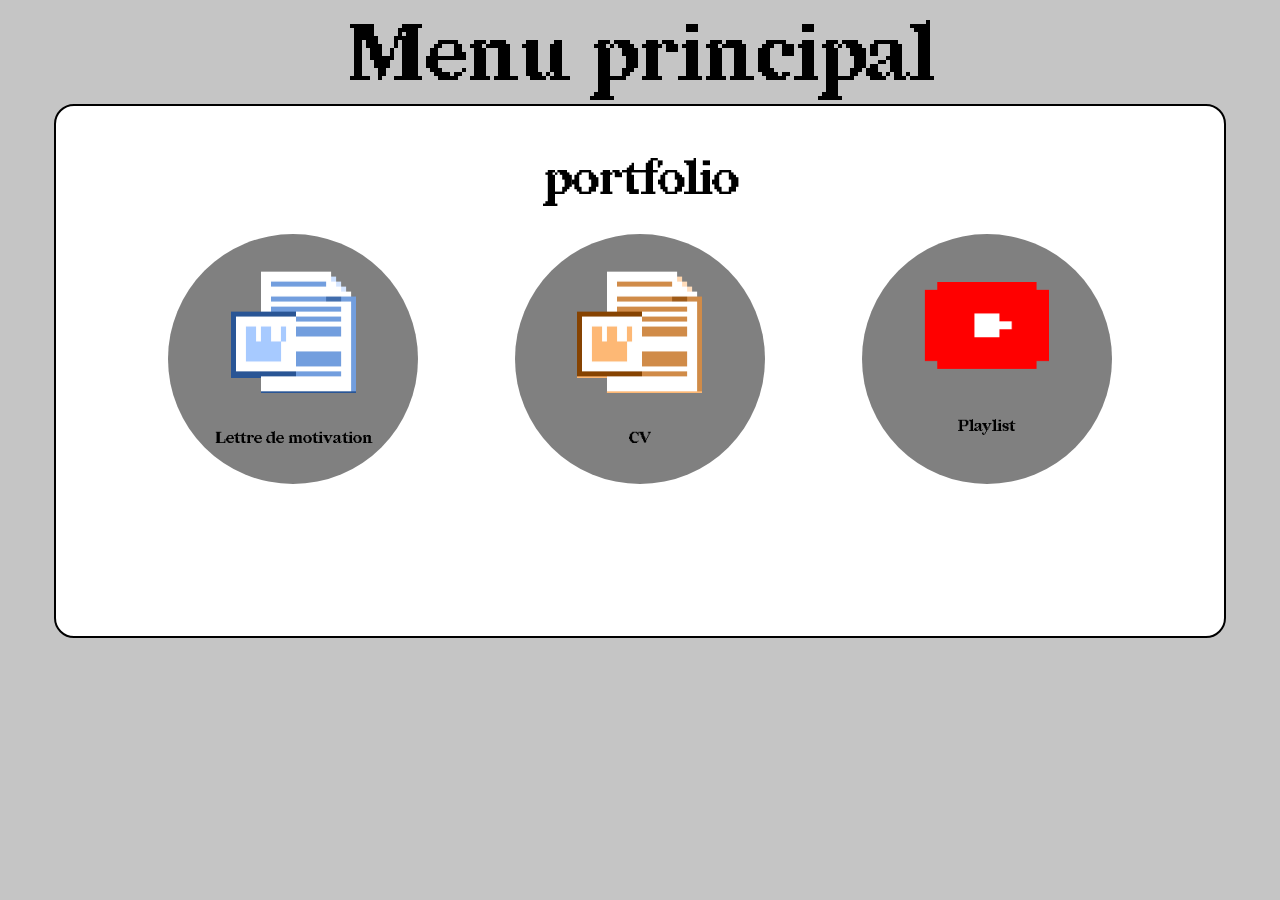
<file: index.html>
<!DOCTYPE html>
<html lang="fr">
<head>
    <meta charset="UTF-8">
    <meta name="viewport" content="width=device-width, initial-scale=1.0">
    <title>hybiou</title>
    <link rel="shortcut icon" href="./assets/img/icon_site.png" type="image/x-icon">

    <link rel="stylesheet" href="style.css">
</head>
<body>
    <header>
        <h1>Menu principal</h1>
    </header>
    <main>
        <div class="flexbox">
            <h2>portfolio</h2>
            <ul>
                <li> <a href="./lettre_de_motivation/Lettre_de_motivation.html"> <img src="./assets/img/doc_icon_(2000-03).svgblue.png" alt=""> </a>  Lettre de motivation</li>
                <li>  <a href="./CV/CV.html"> <img src="./assets/img/doc_icon_(2000-03).svg - Copie.png" alt=""></a>  CV</li>
                <li> <a href="https://www.youtube.com/playlist?list=PLZVJTQCBykdc"> <img src="./assets/img/Youtube_logo.png" alt="Logo Youtube"> </a>  Playlist</li>
            </ul>
        </div>
    </main>
    
</body>
</html>
</file>
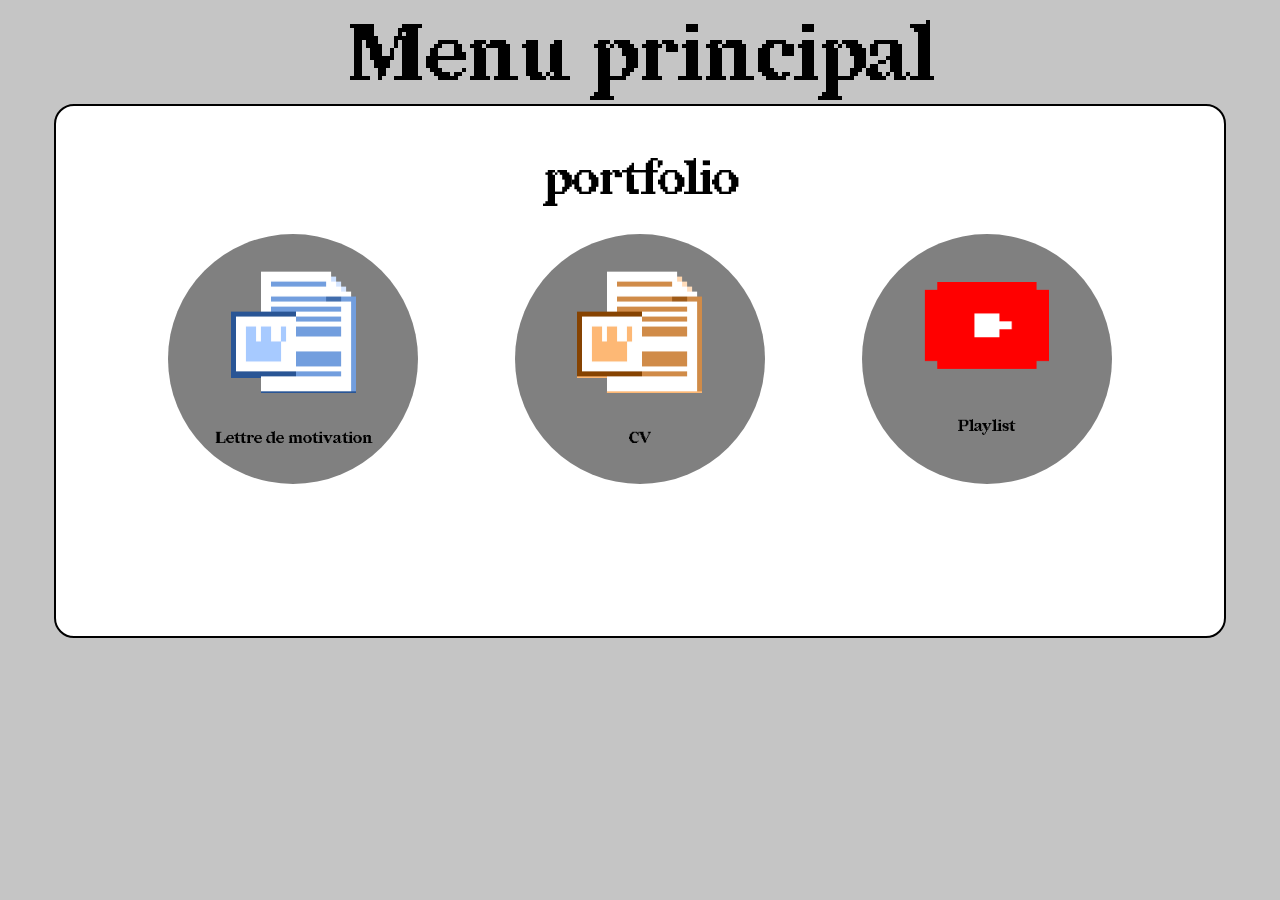
<file: menu_principal/index.html>
<!DOCTYPE html>
<html lang="fr">
<head>
    <meta charset="UTF-8">
    <meta name="viewport" content="width=device-width, initial-scale=1.0">
    <title>Portfolio</title>

    <link rel="stylesheet" href="style.css">
</head>
<body>
    <header>
        <h1>Menu principal</h1>
    </header>
    <main>
        <div class="flexbox">
            <h2>portfolio</h2>
            <ul>
                <li> <a href="../lettre_de_motivation/Lettre_de_motivation.html"> <img src="../assets/img/doc_icon_(2000-03).svgblue.png" alt=""> </a>  Lettre de motivation</li>
                <li>  <a href="../CV/CV.html"> <img src="../assets/img/doc_icon_(2000-03).svg - Copie.png" alt=""></a>  CV</li>
                <li> <a href="https://www.youtube.com/playlist?list=PLZVJTQCBykdc"> <img src="../assets/img/Youtube_logo.png" alt="Logo Youtube"> </a>  Playlist</li>
            </ul>
        </div>
    </main>
    
</body>
</html>
</file>
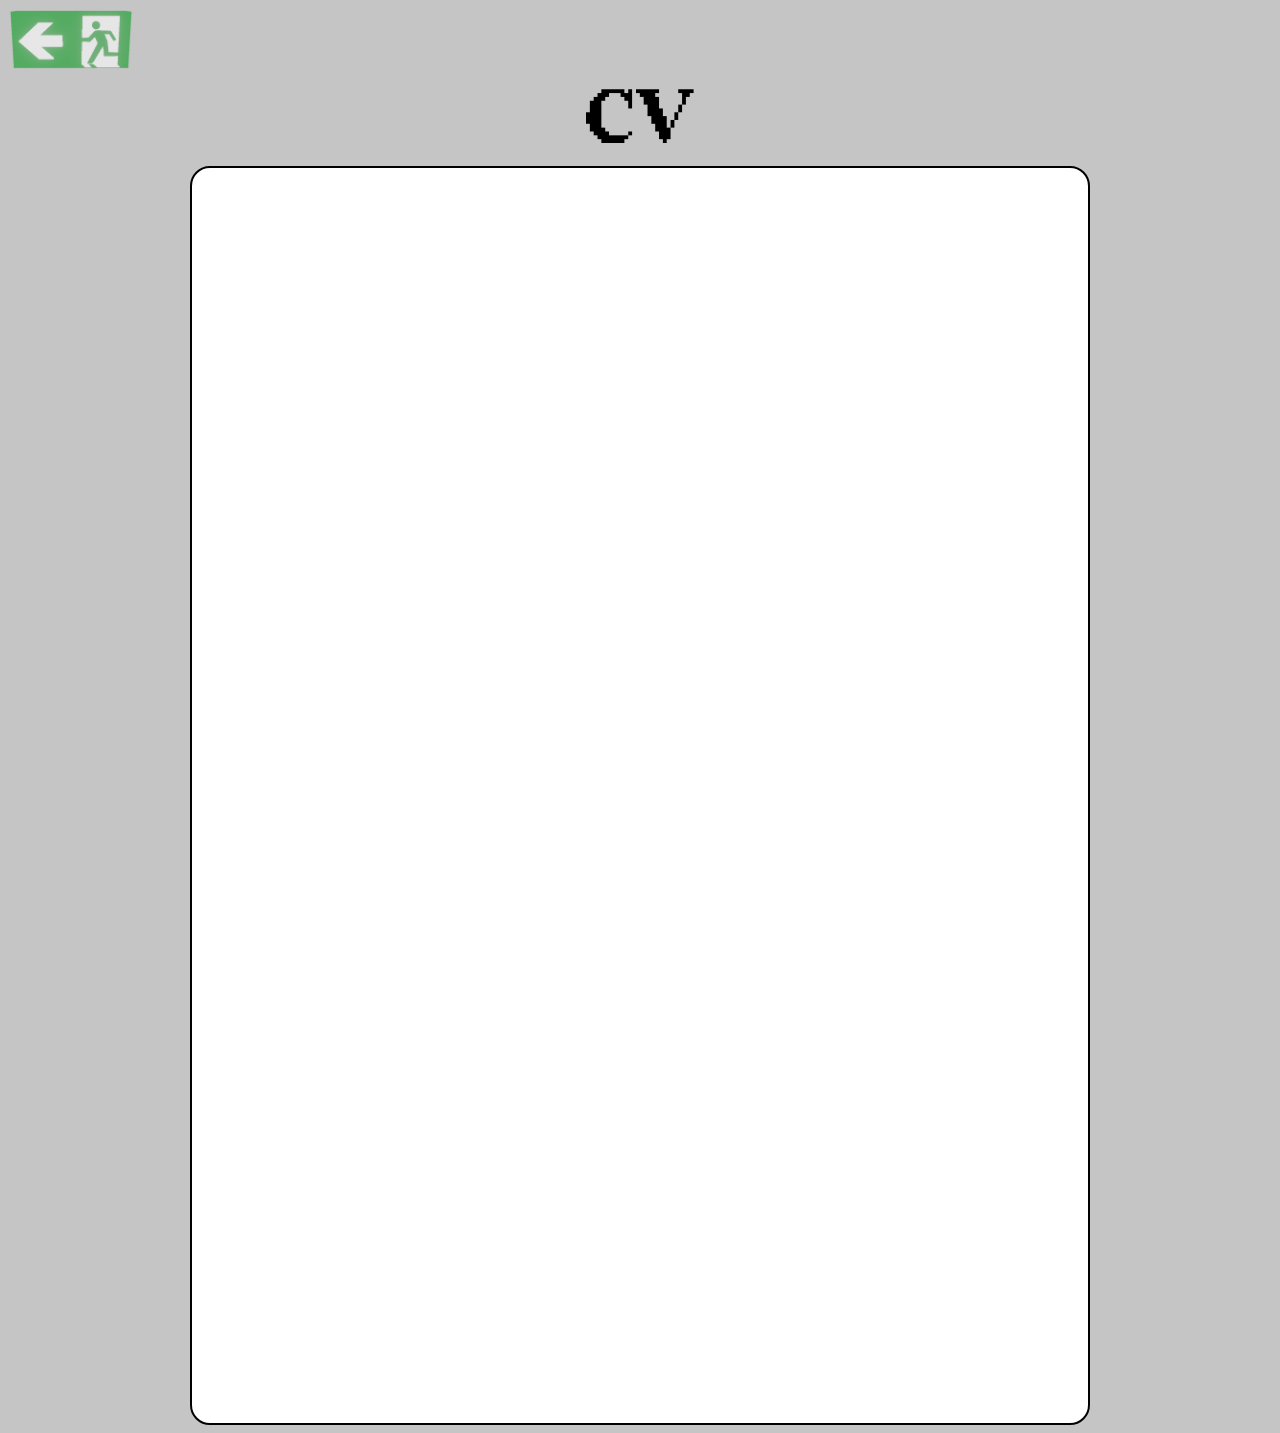
<file: CV/CV.html>
<!DOCTYPE html>
<html lang="fr">
<head>
    <meta charset="UTF-8">
    <meta name="viewport" content="width=device-width, initial-scale=1.0">
    <title>Portfolio</title>

    <link rel="stylesheet" href="style - cv.css">
</head>
<body>
    <header>
        <div class="retour">
           <a href="../menu_principal/index.html"> <img src="../assets/img/retour.png" alt=""></a> 
        </div>
        <h1>CV</h1>
    </header>
    <main>
        <div class="flexbox">

            <iframe src="./cv2026.pdf#toolbar=0&navpanes=0&scrollbar=0&statusbar=0&messages=0&pagemode=none&view=FitH" width="100%"  height="1285px" style="border: none;"> ></iframe>

        </div>
    </main>
    
</body>
</html>
</file>
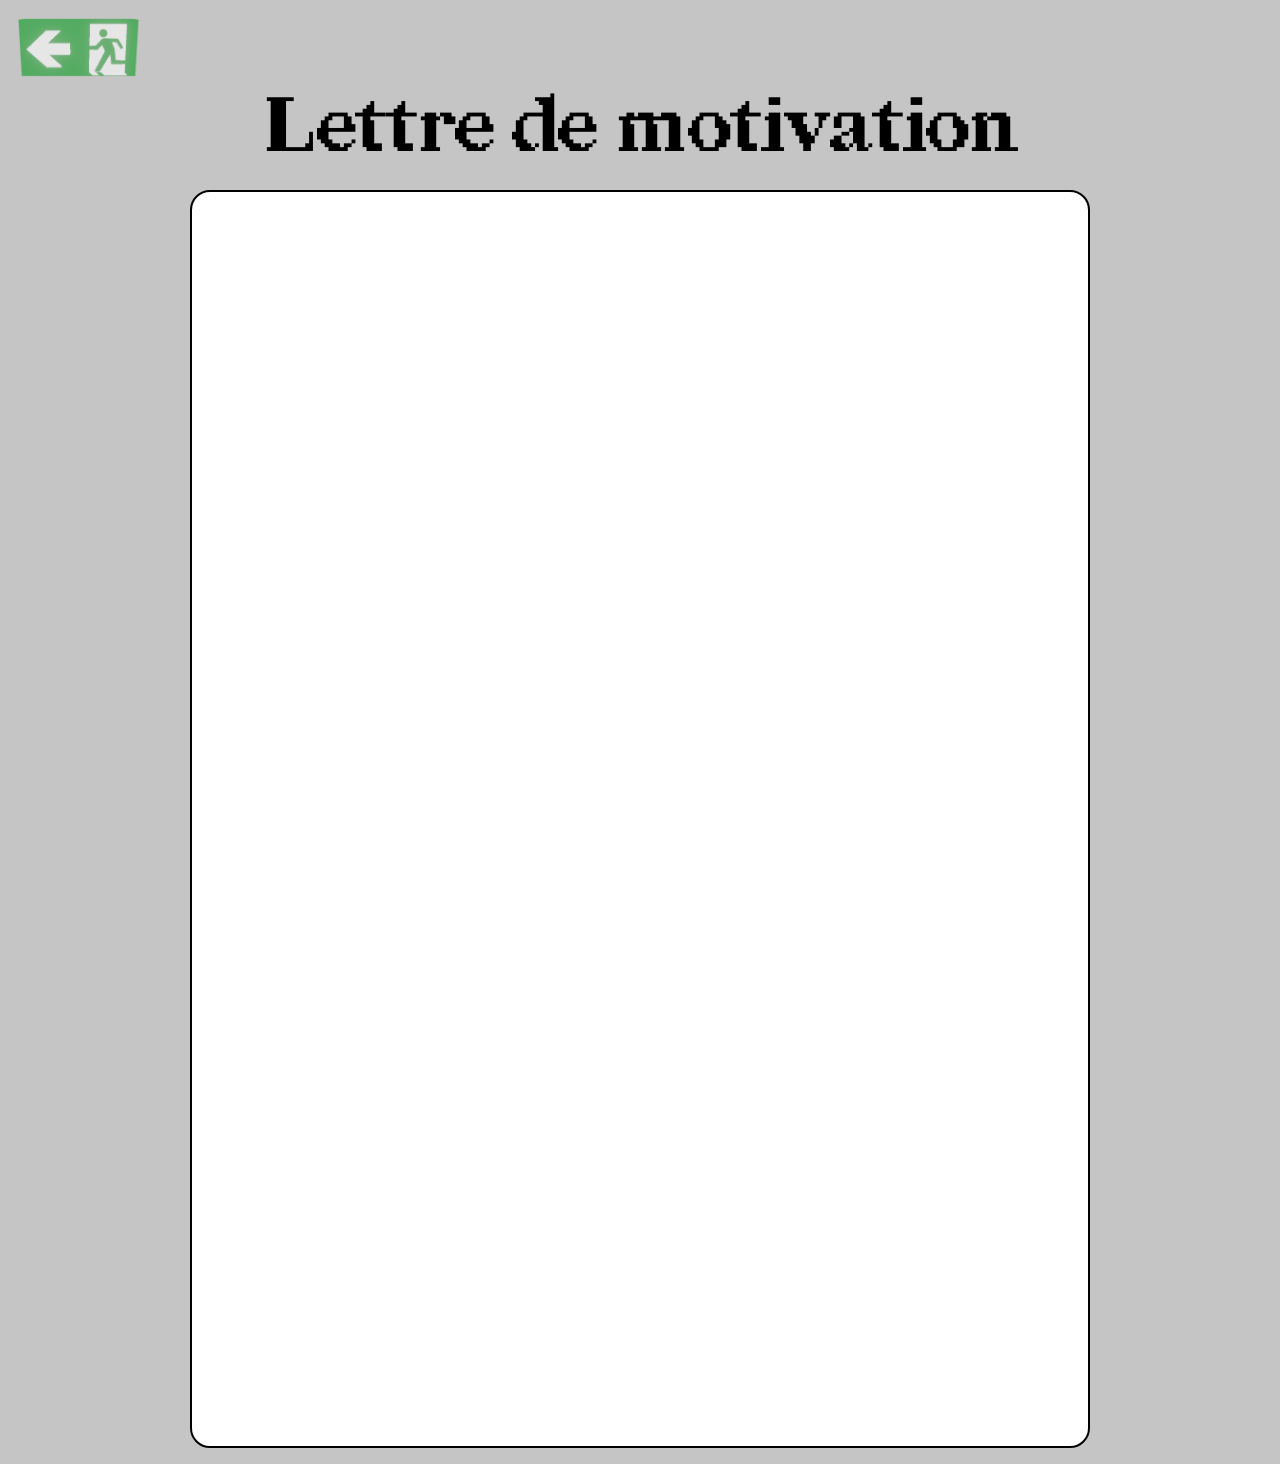
<file: lettre_de_motivation/Lettre_de_motivation.html>
<!DOCTYPE html>
<html lang="fr">
<head>
    <meta charset="UTF-8">
    <meta name="viewport" content="width=device-width, initial-scale=1.0">
    <title>Lettre de motivation</title>

    <link rel="stylesheet" href="./style%20-%20lettre.css">
</head>
<body>
    <header>
        <div class="retour">
            <a href="../menu_principal/index.html"><img src="../assets/img/retour.png" alt="Retour au menu"></a>
        </div>
        <h1>Lettre de motivation</h1>
    </header>
    <main>
        <div class="flexbox">
            <iframe
                src="./lettre%20de%20motivation%20jeuxvideo.pdf#toolbar=0&navpanes=0&scrollbar=0&statusbar=0&messages=0&view=FitH"
                title="Lettre de motivation">
                <p>Votre navigateur ne peut pas afficher le PDF.
                   <a href="./lettre%20de%20motivation%20jeuxvideo.pdf">Télécharger la lettre</a></p>
            </iframe>
        </div>
    </main>
</body>
</html>
</file>
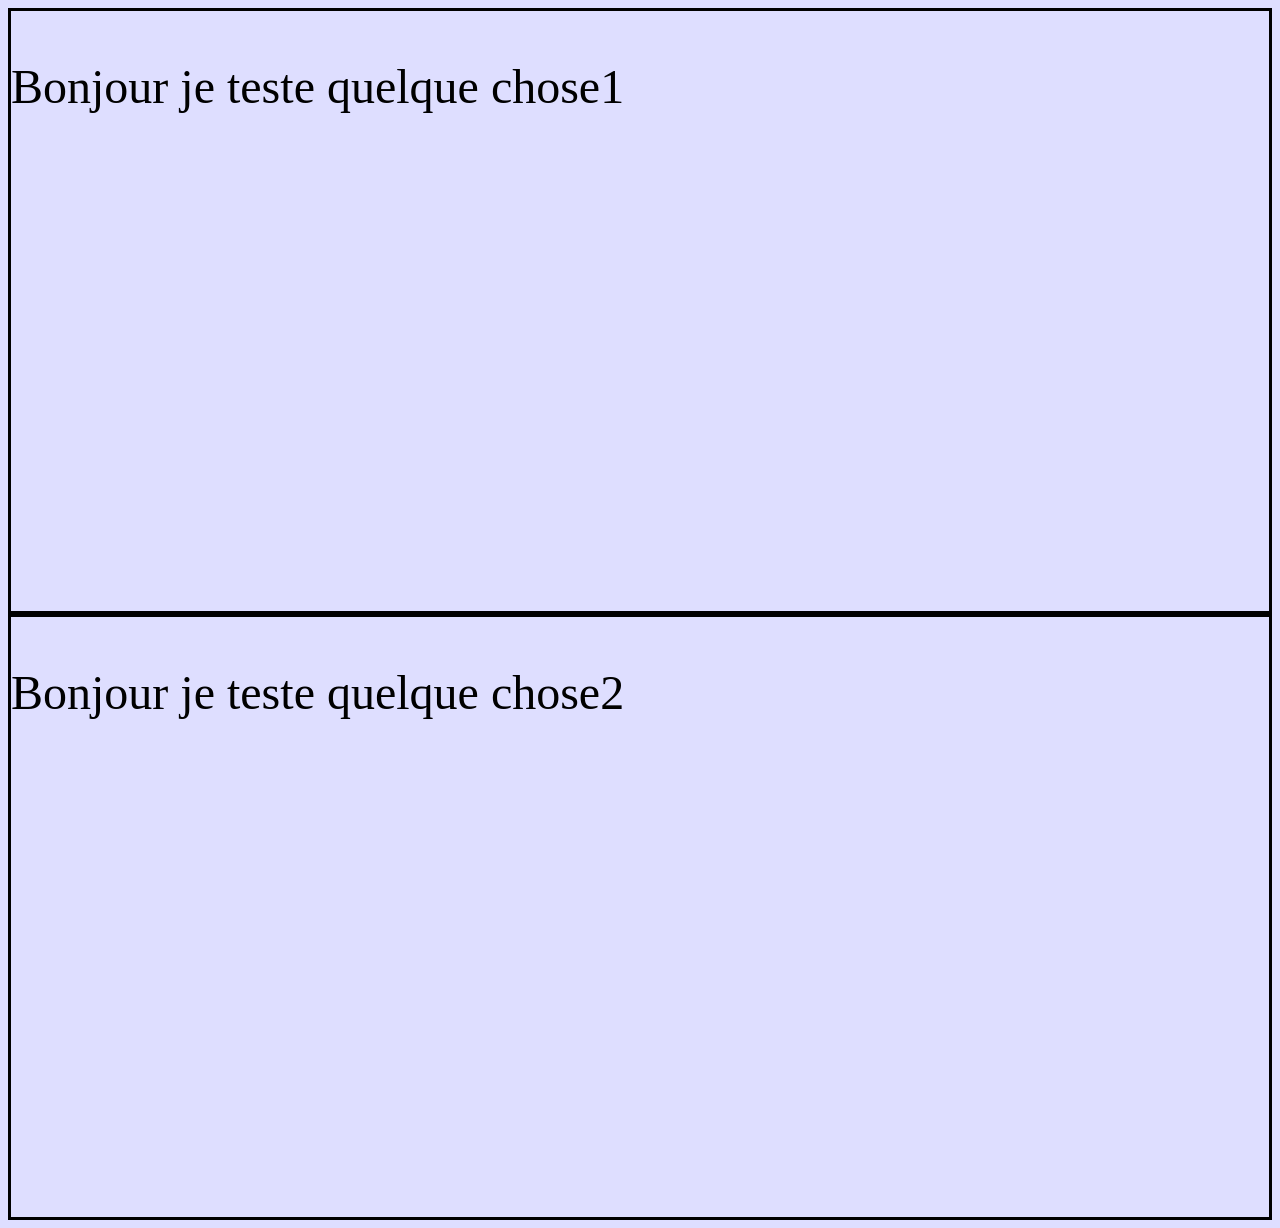
<file: test/test.html>
<!DOCTYPE html>
<html lang="en">
<head>
    <meta charset="UTF-8">
    <meta name="viewport" content="width=device-width, initial-scale=1.0">
    <title>Document</title>
    <link rel="stylesheet" href="./test.css">
</head>
<body>

    <div class="test1">

        <p>Bonjour je teste quelque chose1</p>
        
        
    </div>

        <div class="test1">

        <p>Bonjour je teste quelque chose2</p>
        
        
    </div>
    
</body>
</html>
</file>
<file: style.css>
@font-face {
    font-family: "Redaction 50";
    src: url(./assets/fonts/Redaction50-Bold.ttf);
}

body{
    background: rgb(197, 197, 197);
}


h1{
    text-align: center;
    /* La taille des polices doivent être en REM */
    font-size: 5rem;
    font-family: "Redaction 50", serif;
    margin: 0;

}

main{
    min-height: 500px;
    width: 90%;
    background: white;
    margin: 0 auto;
    border: 2px solid black;
    border-radius: 20px;
    padding: 15px;
}

h2{
    text-align: center;
    font-size: 3rem;
    margin: 0;
    font-family: "Redaction 50";

}

.flexbox{
    
    padding: 10px;
    margin-top: 20px;
}
/* FLEXBOX */
/* Sert à répartir équitablemenet des éléments sur la page */
.flexbox ul{
    padding: 0;
    display: flex;
    justify-content: space-evenly;
    
}

.flexbox li{
    list-style: none;
    height: 250px;
    width: 250px;
    margin: 10px;
    background: grey;
    border-radius: 150px;
    font-family: "Redaction 50";
    
    /* Centrer un unique élément verticalement et horizontalement */
    display: flex;
    justify-content: center;
    align-items: center;
    flex-direction: column;
    justify-content: space-evenly;
    
}

.flexbox a{
    display: flex;
    justify-content: center;
    align-items: center;
}

img{
    width: 50px;
}

.flexbox img{
    width: 50%;
}
</file>
<file: menu_principal/style.css>
@font-face {
    font-family: "Redaction 50";
    src: url(../assets/fonts/Redaction50-Bold.ttf);
}

body{
    background: rgb(197, 197, 197);
}


h1{
    text-align: center;
    /* La taille des polices doivent être en REM */
    font-size: 5rem;
    font-family: "Redaction 50", serif;
    margin: 0;

}

main{
    min-height: 500px;
    width: 90%;
    background: white;
    margin: 0 auto;
    border: 2px solid black;
    border-radius: 20px;
    padding: 15px;
}

h2{
    text-align: center;
    font-size: 3rem;
    margin: 0;
    font-family: "Redaction 50";

}

.flexbox{
    
    padding: 10px;
    margin-top: 20px;
}
/* FLEXBOX */
/* Sert à répartir équitablemenet des éléments sur la page */
.flexbox ul{
    padding: 0;
    display: flex;
    justify-content: space-evenly;
    
}

.flexbox li{
    list-style: none;
    height: 250px;
    width: 250px;
    margin: 10px;
    background: grey;
    border-radius: 150px;
    font-family: "Redaction 50";
    
    /* Centrer un unique élément verticalement et horizontalement */
    display: flex;
    justify-content: center;
    align-items: center;
    flex-direction: column;
    justify-content: space-evenly;
    
}

.flexbox a{
    display: flex;
    justify-content: center;
    align-items: center;
}

img{
    width: 50px;
}

.flexbox img{
    width: 50%;
}
</file>
<file: CV/style - cv.css>
@font-face {
    font-family: "Redaction 50";
    src: url(../assets/fonts/Redaction50-Bold.ttf);
}

*, *::before, *::after {
    box-sizing: border-box;
}

body{
    background: rgb(197, 197, 197);
}

h1{
    text-align: center;
    /* La taille des polices doivent être en REM */
    font-size: clamp(2rem, 6vw, 5rem);
    font-family: "Redaction 50", serif;
    margin: 0;

}

main{
    width: min(90%, 900px);
    background: white;
    margin: 0 auto;
    border: 2px solid black;
    border-radius: 20px;
    padding: 15px;
}

.flexbox{
    
    width: 100%;
    /* Garde les proportions d'une page A4 : le PDF s'adapte
       à la largeur et toute la page reste visible */
    aspect-ratio: 210 / 297;
}

.flexbox iframe {
    width: 100%;
    height: 100%;
    border: none;
    display: block;
}

.retour img{
    width: 10%;
}
</file>
<file: test/test.css>
body{
    background: rgb(222, 222, 255);
}

p{
    font-size: 3rem;
}

.test1{
    border: 3px solid black;
    height: 600px;

}
</file>
